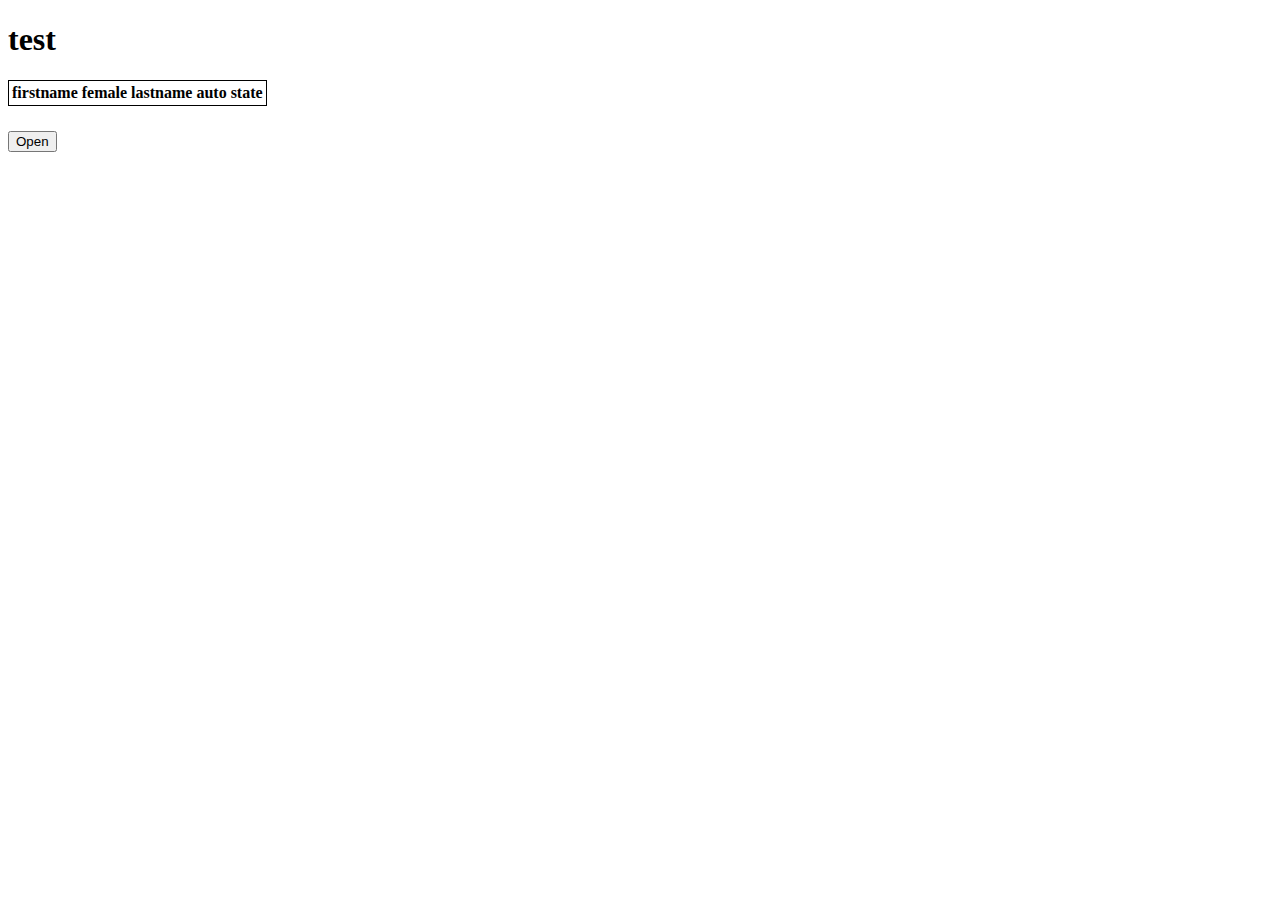
<file: js12/index.html>
<!DOCTYPE html>
<html lang="en">
<head>
    <meta charset="UTF-8">
    <title>Title</title>
    <link rel="stylesheet" href="style.css">
</head>
<body>
<h1>test</h1>
<table class="table">
    <tr>
        <th>firstname</th>
        <th>female</th>
        <th>lastname</th>
        <th>auto</th>
        <th>state</th>
    </tr>

</table>
<button id="open-button">Open</button>
<div class="overlay">
    <div class="pop-up">
        <label for="firstname">First name</label>
        <input type="text" id="firstname">
        <label for="female">female</label>
        <input type="text" id="female">
        <label for="lastname">lastname</label>
        <input type="text" id="lastname">
        <label for="auto">auto</label>
        <input type="text" id="auto">
        <label for="state">state</label>
        <input type="text" id="state">
        <button id="button-submit">Ok</button>

    </div>
</div>
<script src="script.js"></script>
</body>
</html>
</file>
<file: js12/style.css>
table{
    border: 1px solid black;
}
tr{
    border: 1px solid black;
}
td{
    border: 1px solid black;
}
.overlay{
    position: absolute;
    right: 0;
    left: 0;
    top: 0;
    bottom: 0;
    background: rgba(133,133,133,0.9);
    display: none;
}
.pop-up{
    width: 300px;
    height: 300px;
    border: 1px solid black;
    position: fixed;
    right: 0;
    top: 20%;
    left: 40%;
    background: white;
    font-size: 25px;
    text-align: center;
    padding-top: 10px;
}
input{
    display: block;
    margin: auto;
}
#open-button{
    margin-top: 25px;
}
#button-submit{
    margin-top: 15px;
    height: 30px;
    width: 150px;
    background: green;
    border: 0;
    border-radius: 10%;
}
</file>
